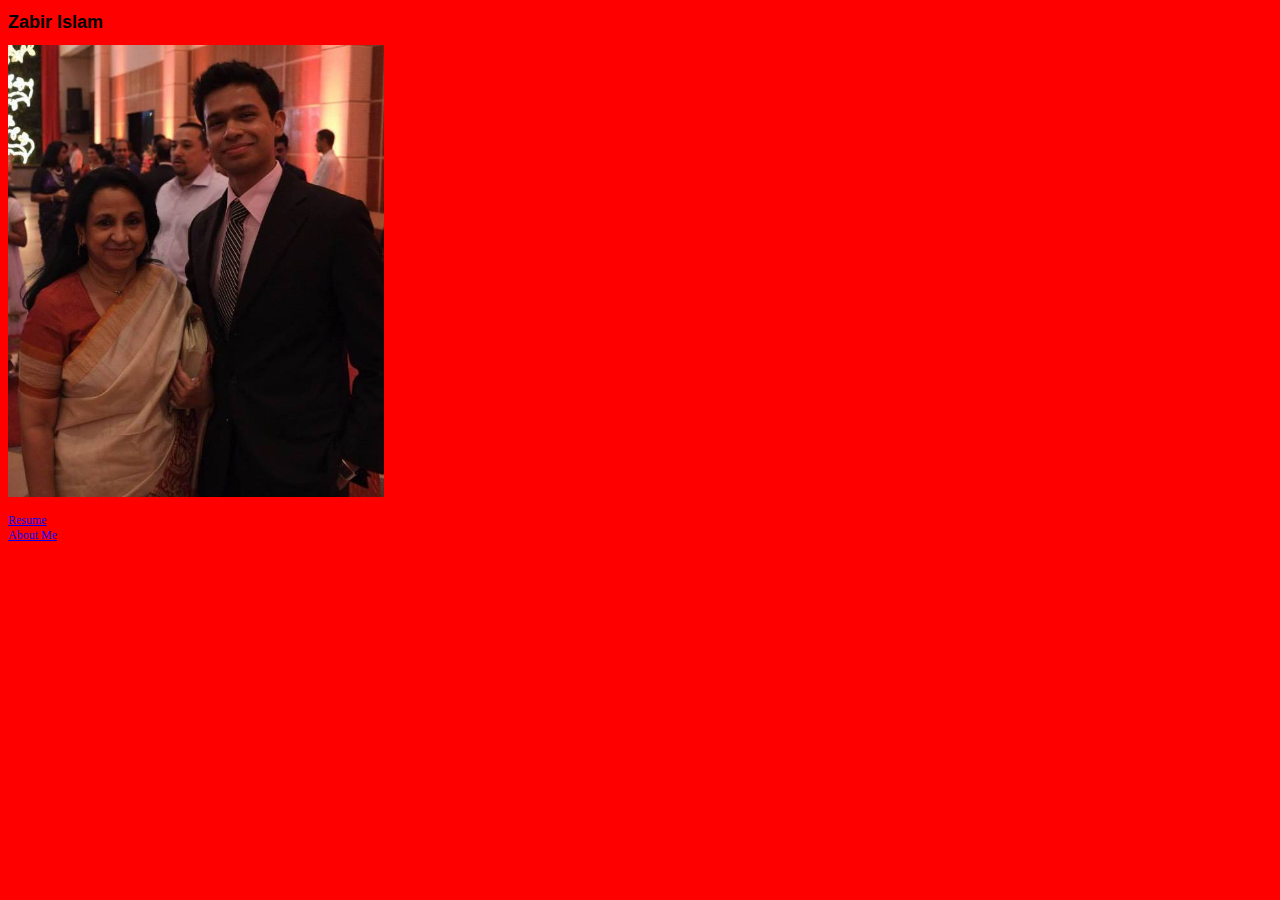
<file: index.html>
<!DOCTYPE html>
<html>
<head>
<title>
Zabir Islam
</title>
<meta charset="utf-8"/>
<link rel="stylesheet" href="stylesheet.css" />
</head>

<body>
	<h1>Zabir Islam</h1>
	<p>
	<img 	src="Zabir_photo.jpg" 
		alt="Photo of Zabir" 
		width="376" 
		height="452"/>
	</p>

<p><a href="resume.html">Resume</a><br/>
<a href="bio.html">About Me</a>
</p>
</body>
</html>
</file>
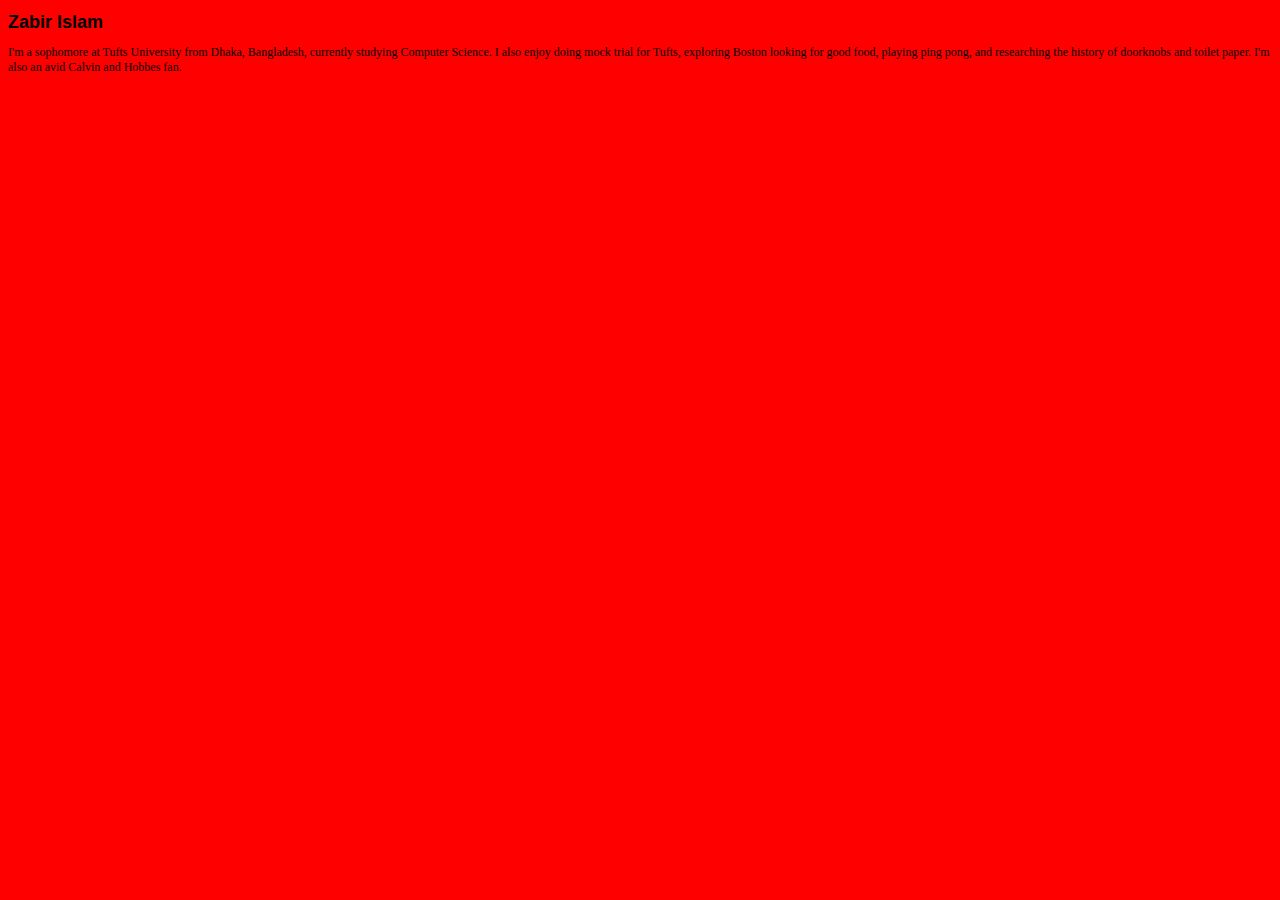
<file: bio.html>
<!DOCTYPE html>
<html>
<head>
<title>
About Zabir Islam
</title>
<meta charset="utf-8"/>
<link rel="stylesheet" href="stylesheet.css" />
</head>

<body>
	<h1>Zabir Islam</h1>
	<p>I'm a sophomore at Tufts University from Dhaka, Bangladesh, currently studying Computer Science. I also enjoy doing mock trial for Tufts, exploring Boston looking for good food, playing ping pong, and researching the history of doorknobs and toilet paper. I'm also an avid Calvin and Hobbes fan.</p>
</body>
</html>
</file>
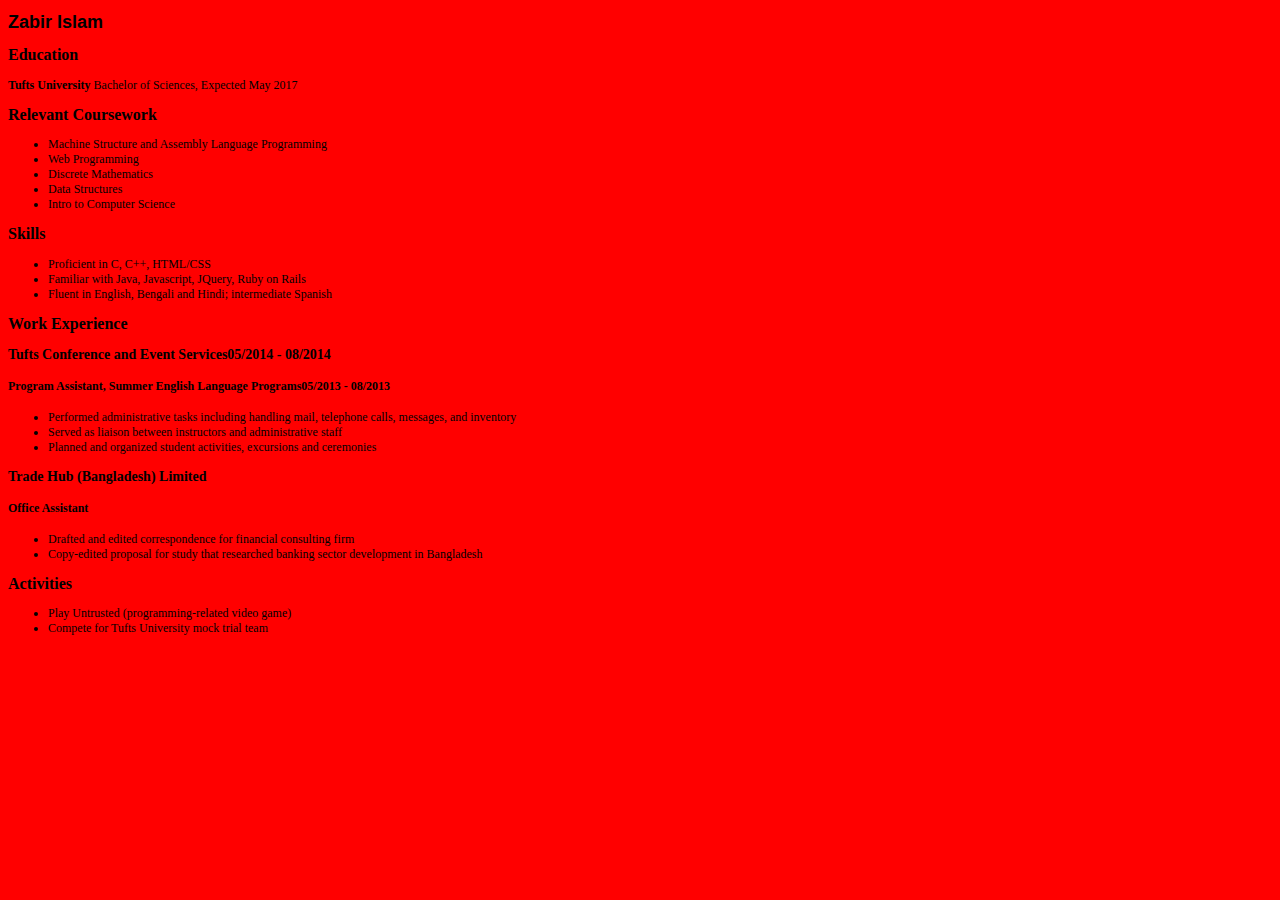
<file: resume.html>
<!DOCTYPE html>
<html>
<head>
<title>
Resume - Zabir Islam
</title>
<meta charset="utf-8"/>
<link rel="stylesheet" href="stylesheet.css" />
</head>

<body>
<h1>Zabir Islam</h1>

<h2>Education</h2>
<p><span class="stress">Tufts University</span> Bachelor of Sciences, Expected May 2017
</p>
<h2>Relevant Coursework</h2>
<ul>
<li>Machine Structure and Assembly Language Programming</li>
<li>Web Programming</li>
<li>Discrete Mathematics</li>
<li>Data Structures</li>
<li>Intro to Computer Science</li>
</ul>
<h2>Skills</h2>
<ul>
<li>Proficient in C, C++, HTML/CSS</li>
<li>Familiar with Java, Javascript, JQuery, Ruby on Rails</li>
<li>Fluent in English, Bengali and Hindi; intermediate Spanish</li>
</ul>
<h2>Work Experience</h2>
<h3>Tufts Conference and Event Services<span class="date">05/2014 - 08/2014</span></h3>
<h4>Program Assistant, Summer English Language Programs<span class="date">05/2013 - 08/2013</span></h4>
<ul>
<li>Performed administrative tasks including handling mail, telephone calls, messages, and inventory</li>
<li>Served as liaison between instructors and administrative staff</li>
<li>Planned and organized student activities, excursions and ceremonies</li>
</ul>
<h3>Trade Hub (Bangladesh) Limited</h3>
<h4>Office Assistant</h4>
<ul>
<li>Drafted and edited correspondence for financial consulting firm</li>
<li>Copy-edited proposal for study that researched banking sector development in Bangladesh</li>
</ul>
<h2>Activities</h2>
<ul>
<li>Play Untrusted (programming-related video game)</li>
<li>Compete for Tufts University mock trial team</li>
</ul>

</body>
</html>
</file>
<file: stylesheet.css>
body {
	background-color: red;	
	text-align: left;
	font-family: "Times New Roman", Times, serif;
	font-size: 12px;
}

h1 {
	text-align: left;
	font-family: Impact, Charcoal, sans-serif;
	font-size: 18px;
}

h2 {
	font-size: 16px;
}

h3 {
	font-size: 14px;
}

.stress {
	font-weight: bold;
}

.data {
	text-align: right;
}
</file>
